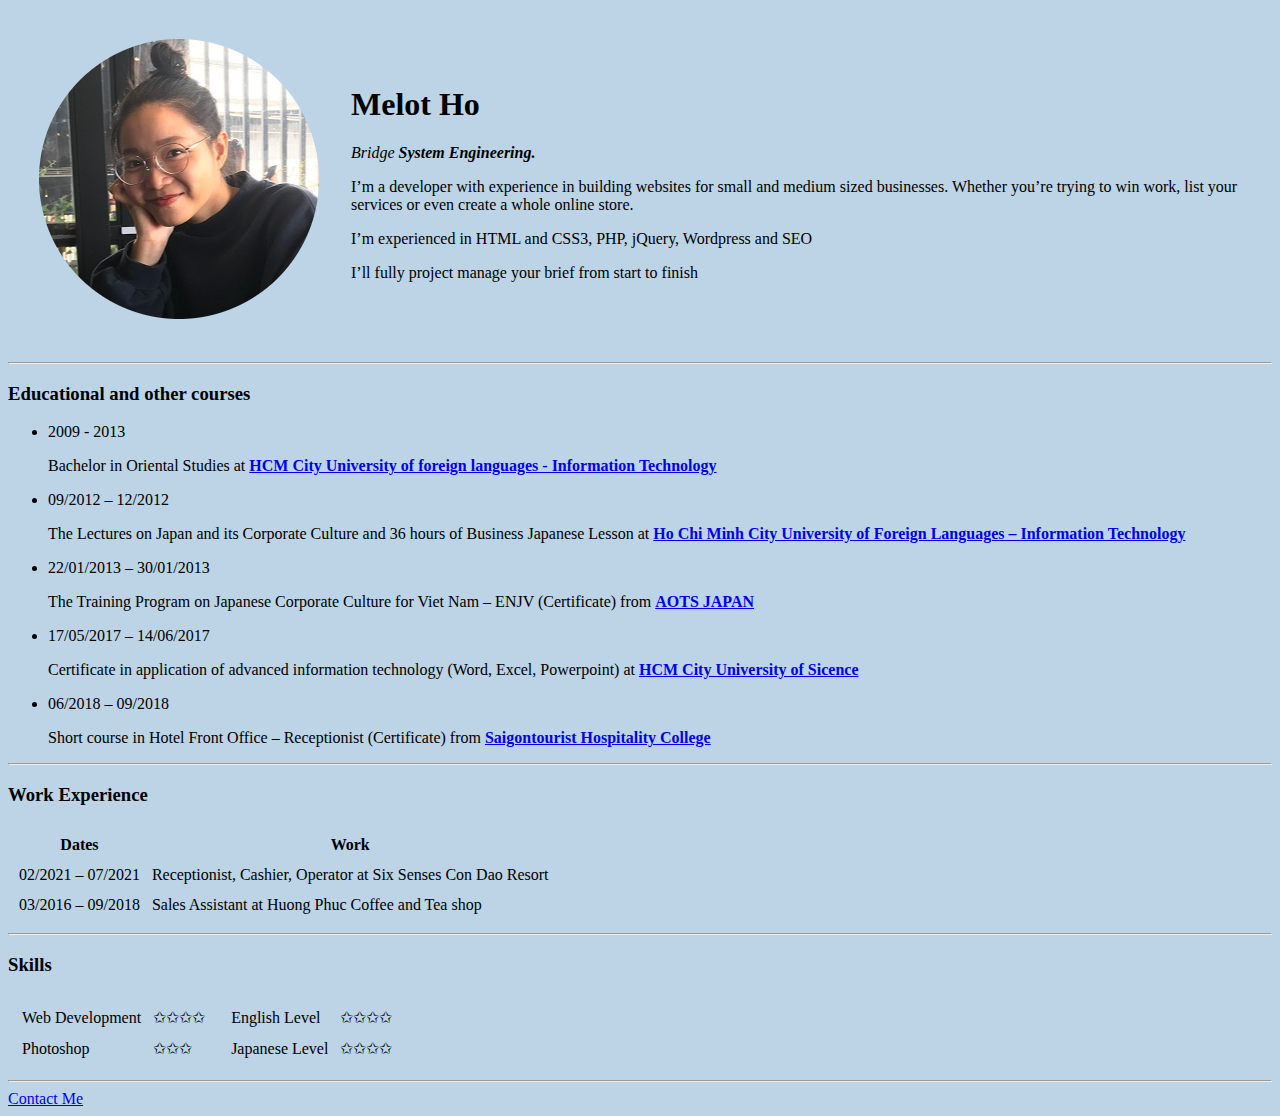
<file: HTML-Personal site/index.html>
<!DOCTYPE html>
<html lang="en">
<head>
	<meta charset="UTF-8">
	<meta name="viewport" content="width=device-width, initial-scale=1.0">
	<title>❤ Melot's Personal Site</title>
	<link rel="stylesheet" href="css/style.css">
</head>
<body>	
	<table cellspacing="30">
		<tr>
			<td><img src="profile-img.png" alt="Melot profile picture"></td>
			<td><h1>Melot Ho</h1>
				<p><em>Bridge <strong>System Engineering.</strong></em></p>
				<p>I’m a developer with experience in building websites for small and medium sized businesses. Whether you’re trying to win work, list your services or even create a whole online store.</p>
				<p>I’m experienced in HTML and CSS3, PHP, jQuery, Wordpress and SEO</p>
				<p>I’ll fully project manage your brief from start to finish</p></td>
			</tr>
		</table>

		<hr>
		<h3>Educational and other courses</h3>
		<ul>
			<li>2009 - 2013</li>
			<p> Bachelor in Oriental Studies at <strong><a href="https://www.huflit.edu.vn/">HCM City University of foreign languages - Information Technology</a></strong></p>

			<li>09/2012 – 12/2012</li>
			<p>The Lectures on Japan and its Corporate Culture and 36 hours of Business Japanese Lesson at <strong><a href="</a>https://www.huflit.edu.vn/">Ho Chi Minh City University of Foreign Languages – Information Technology</a></strong></p>

			<li>22/01/2013 – 30/01/2013</li>
			<p>The Training Program on Japanese Corporate Culture for Viet Nam – ENJV (Certificate) from <strong><a href="https://www.aots.jp/en/">AOTS JAPAN</a></strong></p>

			<li>17/05/2017 – 14/06/2017</li>
			<p>Certificate in application of advanced information technology (Word, Excel, Powerpoint) at <strong><a href="https://csc.edu.vn/">HCM City University of Sicence</a></strong></p>

			<li>06/2018 – 09/2018</li>
			<p>Short course in Hotel Front Office – Receptionist (Certificate) from <strong><a href="https://sthc.edu.vn/">Saigontourist Hospitality College</a></strong></p>
		</ul>
		<hr>

		<!-- <ol>
			<li>Computer skills (Word, Excel, Powerpoint, Outlook)</li>
			<li>Excellent written and verbal communication skills as well as strong time management skills</li>
			<li>Excellent counseling and interpersonal skills</li>
			<li><a href="https://www.sixsensescondao.com/">Having 5 stars resort experience</a></li>
		</ol> -->

		<h3>Work Experience</h3>
		<table cellspacing="10">
			<thead>
				<tr>
					<th>Dates</th>
					<th>Work</th>
				</tr>
			</thead>
			<tr>
				<td>02/2021 – 07/2021</td>
				<td>Receptionist, Cashier, Operator at Six Senses Con Dao Resort</td>
			</tr>
			<tr>
				<td>03/2016 – 09/2018</td>
				<td>Sales Assistant at Huong Phuc Coffee and Tea shop</td>
			</tr>
		</table>
		<hr>

		<h3>Skills</h3>
		<table>
			<tr>
				<td>
					<table cellspacing="10">
						<tr>
							<td>Web Development</td>
							<td>✩✩✩✩</td>
						</tr>
						<tr>
							<td>Photoshop</td>
							<td>✩✩✩</td>
						</tr>
					</table>	
				</td>

				<td>
					<table cellspacing="10">
						<tr>
							<td>English Level</td>
							<td>✩✩✩✩</td>
						</tr>
						<tr>
							<td>Japanese Level</td>
							<td>✩✩✩✩</td>
						</tr>	
					</table>
				</td>
			</tr>
		</table>
		<hr>


	<!-- <a href="experience.html">Experience</a>
		<br> -->
		<a href="contact-me.html">Contact Me</a>


	</body>
	</html>
</file>
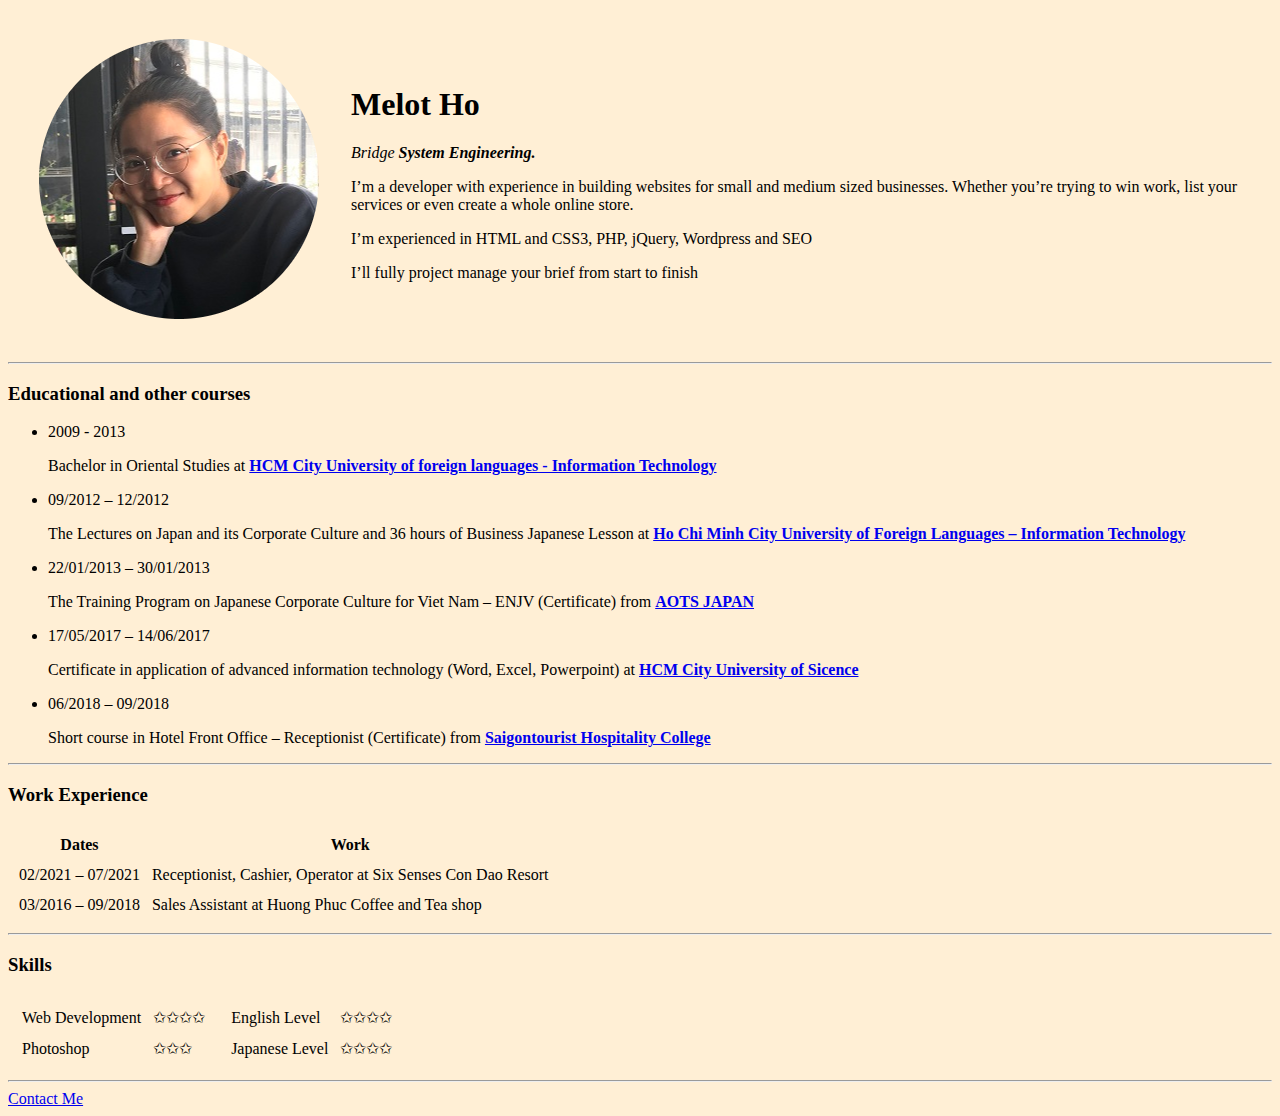
<file: HTML-Personal site/1. style inline css to HTML file.html>
<!DOCTYPE html>
<html lang="en">
<head>
	<meta charset="UTF-8">
	<meta name="viewport" content="width=device-width, initial-scale=1.0">
	<title>❤ Melot's Personal Site</title>
</head>

<!-- Cách 1: Chèn css vào Html trong inline. Tức viết lệnh css trực tiếp vào trong thẻ mở bằng lệnh style-->
<body style="background-color: #ffefd5;">	
	<table cellspacing="30">
		<tr>
			<td><img src="profile-img.png" alt="Melot profile picture"></td>
			<td><h1>Melot Ho</h1>
				<p><em>Bridge <strong>System Engineering.</strong></em></p>
				<p>I’m a developer with experience in building websites for small and medium sized businesses. Whether you’re trying to win work, list your services or even create a whole online store.</p>
				<p>I’m experienced in HTML and CSS3, PHP, jQuery, Wordpress and SEO</p>
				<p>I’ll fully project manage your brief from start to finish</p></td>
			</tr>
		</table>

		<hr>
		<h3>Educational and other courses</h3>
		<ul>
			<li>2009 - 2013</li>
			<p> Bachelor in Oriental Studies at <strong><a href="https://www.huflit.edu.vn/">HCM City University of foreign languages - Information Technology</a></strong></p>

			<li>09/2012 – 12/2012</li>
			<p>The Lectures on Japan and its Corporate Culture and 36 hours of Business Japanese Lesson at <strong><a href="</a>https://www.huflit.edu.vn/">Ho Chi Minh City University of Foreign Languages – Information Technology</a></strong></p>

			<li>22/01/2013 – 30/01/2013</li>
			<p>The Training Program on Japanese Corporate Culture for Viet Nam – ENJV (Certificate) from <strong><a href="https://www.aots.jp/en/">AOTS JAPAN</a></strong></p>

			<li>17/05/2017 – 14/06/2017</li>
			<p>Certificate in application of advanced information technology (Word, Excel, Powerpoint) at <strong><a href="https://csc.edu.vn/">HCM City University of Sicence</a></strong></p>

			<li>06/2018 – 09/2018</li>
			<p>Short course in Hotel Front Office – Receptionist (Certificate) from <strong><a href="https://sthc.edu.vn/">Saigontourist Hospitality College</a></strong></p>
		</ul>
		<hr>

		<!-- <ol>
			<li>Computer skills (Word, Excel, Powerpoint, Outlook)</li>
			<li>Excellent written and verbal communication skills as well as strong time management skills</li>
			<li>Excellent counseling and interpersonal skills</li>
			<li><a href="https://www.sixsensescondao.com/">Having 5 stars resort experience</a></li>
		</ol> -->

		<h3>Work Experience</h3>
		<table cellspacing="10">
			<thead>
				<tr>
					<th>Dates</th>
					<th>Work</th>
				</tr>
			</thead>
			<tr>
				<td>02/2021 – 07/2021</td>
				<td>Receptionist, Cashier, Operator at Six Senses Con Dao Resort</td>
			</tr>
			<tr>
				<td>03/2016 – 09/2018</td>
				<td>Sales Assistant at Huong Phuc Coffee and Tea shop</td>
			</tr>
		</table>
		<hr>

		<h3>Skills</h3>
		<table>
			<tr>
				<td>
					<table cellspacing="10">
						<tr>
							<td>Web Development</td>
							<td>✩✩✩✩</td>
						</tr>
						<tr>
							<td>Photoshop</td>
							<td>✩✩✩</td>
						</tr>
					</table>	
				</td>

				<td>
					<table cellspacing="10">
						<tr>
							<td>English Level</td>
							<td>✩✩✩✩</td>
						</tr>
						<tr>
							<td>Japanese Level</td>
							<td>✩✩✩✩</td>
						</tr>	
					</table>
				</td>
			</tr>
		</table>
		<hr>


	<!-- <a href="experience.html">Experience</a>
		<br> -->
		<a href="contact-me.html">Contact Me</a>


	</body>
	</html>
</file>
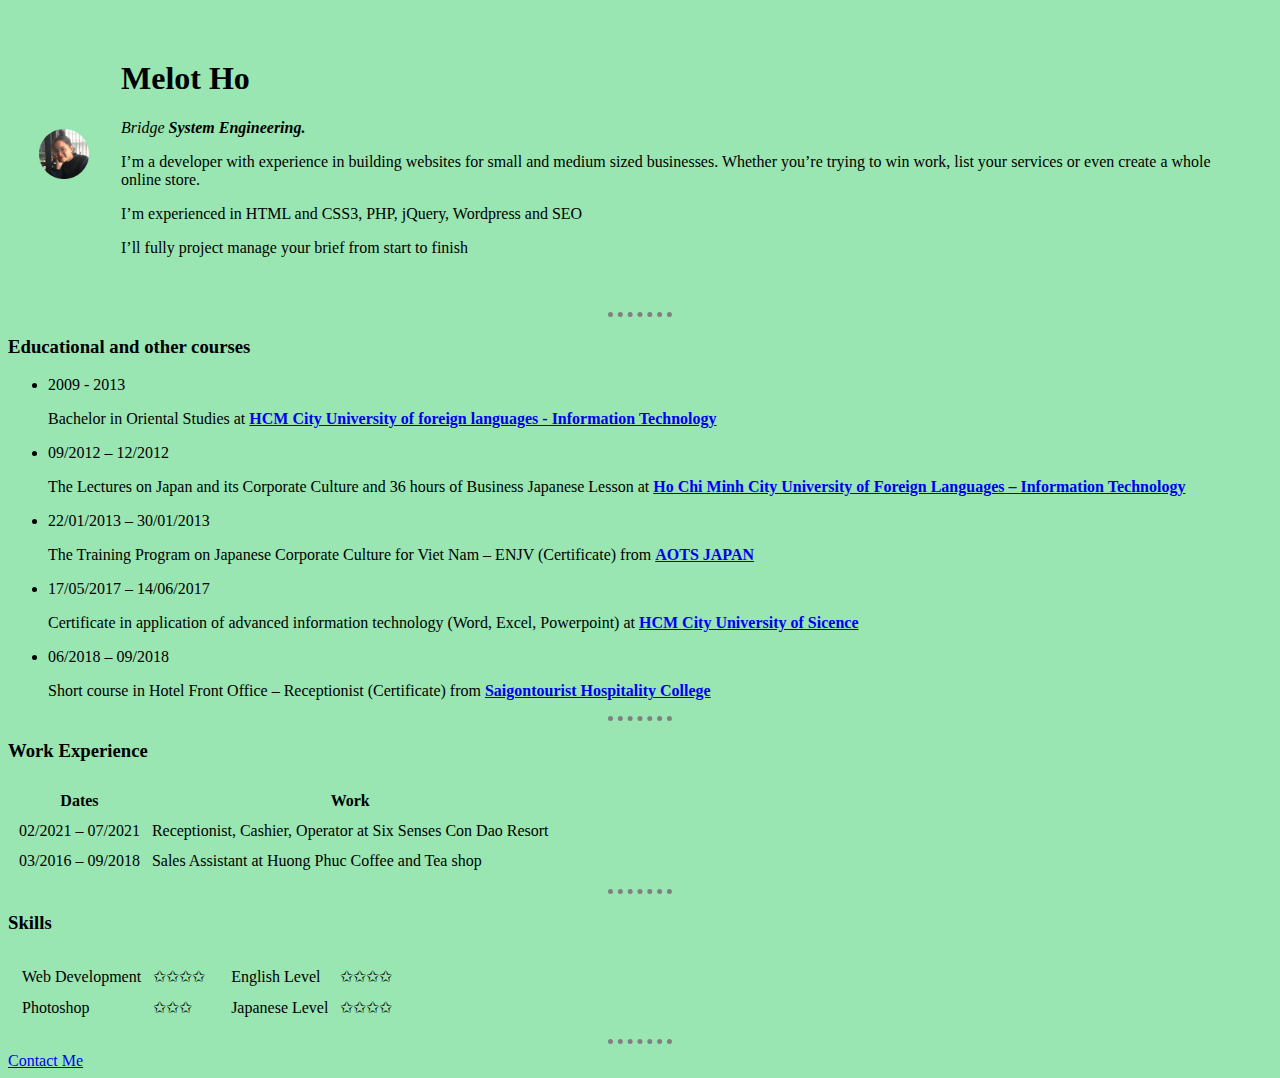
<file: HTML-Personal site/2. style internal css to HTML file.html>
<!DOCTYPE html>
<html lang="en">
<head>
	<meta charset="UTF-8">
	<meta name="viewport" content="width=device-width, initial-scale=1.0">
	<title>❤ Melot's Personal Site</title>

	<!-- Cách 2: Thêm css vào HTML bằng phương pháp Internal. Tức viết lệnh trong thẻ <style type="text/css"></style> -->
	
</head>

<style>
		body {
			background-color: #99e6b3;
		}
		
		/*Lưu ý: khi style bằng css, sẽ có 1 vài element được mặc định style trong Browser ví dụ thẻ hr, body, head....
		Đọc thêm https://www.w3schools.com/cssref/css_default_values.asp để biết thêm chi tiết*/
		hr {
			border-style: dotted none none;
			border-color: grey;
			border-width: 5px;
			width: 5%;
		}

		img {
			height: 50px;
		}
	</style>

<body>	
	<table cellspacing="30">
		<tr>
			<td><img src="profile-img.png" alt="Melot profile picture"></td>
			<td><h1>Melot Ho</h1>
				<p><em>Bridge <strong>System Engineering.</strong></em></p>
				<p>I’m a developer with experience in building websites for small and medium sized businesses. Whether you’re trying to win work, list your services or even create a whole online store.</p>
				<p>I’m experienced in HTML and CSS3, PHP, jQuery, Wordpress and SEO</p>
				<p>I’ll fully project manage your brief from start to finish</p></td>
			</tr>
		</table>

		<hr>
		<h3>Educational and other courses</h3>
		<ul>
			<li>2009 - 2013</li>
			<p> Bachelor in Oriental Studies at <strong><a href="https://www.huflit.edu.vn/">HCM City University of foreign languages - Information Technology</a></strong></p>

			<li>09/2012 – 12/2012</li>
			<p>The Lectures on Japan and its Corporate Culture and 36 hours of Business Japanese Lesson at <strong><a href="</a>https://www.huflit.edu.vn/">Ho Chi Minh City University of Foreign Languages – Information Technology</a></strong></p>

			<li>22/01/2013 – 30/01/2013</li>
			<p>The Training Program on Japanese Corporate Culture for Viet Nam – ENJV (Certificate) from <strong><a href="https://www.aots.jp/en/">AOTS JAPAN</a></strong></p>

			<li>17/05/2017 – 14/06/2017</li>
			<p>Certificate in application of advanced information technology (Word, Excel, Powerpoint) at <strong><a href="https://csc.edu.vn/">HCM City University of Sicence</a></strong></p>

			<li>06/2018 – 09/2018</li>
			<p>Short course in Hotel Front Office – Receptionist (Certificate) from <strong><a href="https://sthc.edu.vn/">Saigontourist Hospitality College</a></strong></p>
		</ul>
		<hr>

		<!-- <ol>
			<li>Computer skills (Word, Excel, Powerpoint, Outlook)</li>
			<li>Excellent written and verbal communication skills as well as strong time management skills</li>
			<li>Excellent counseling and interpersonal skills</li>
			<li><a href="https://www.sixsensescondao.com/">Having 5 stars resort experience</a></li>
		</ol> -->

		<h3>Work Experience</h3>
		<table cellspacing="10">
			<thead>
				<tr>
					<th>Dates</th>
					<th>Work</th>
				</tr>
			</thead>
			<tr>
				<td>02/2021 – 07/2021</td>
				<td>Receptionist, Cashier, Operator at Six Senses Con Dao Resort</td>
			</tr>
			<tr>
				<td>03/2016 – 09/2018</td>
				<td>Sales Assistant at Huong Phuc Coffee and Tea shop</td>
			</tr>
		</table>
		<hr>

		<h3>Skills</h3>
		<table>
			<tr>
				<td>
					<table cellspacing="10">
						<tr>
							<td>Web Development</td>
							<td>✩✩✩✩</td>
						</tr>
						<tr>
							<td>Photoshop</td>
							<td>✩✩✩</td>
						</tr>
					</table>	
				</td>

				<td>
					<table cellspacing="10">
						<tr>
							<td>English Level</td>
							<td>✩✩✩✩</td>
						</tr>
						<tr>
							<td>Japanese Level</td>
							<td>✩✩✩✩</td>
						</tr>	
					</table>
				</td>
			</tr>
		</table>
		<hr>


	<!-- <a href="experience.html">Experience</a>
		<br> -->
		<a href="contact-me.html">Contact Me</a>


	</body>
	</html>
</file>
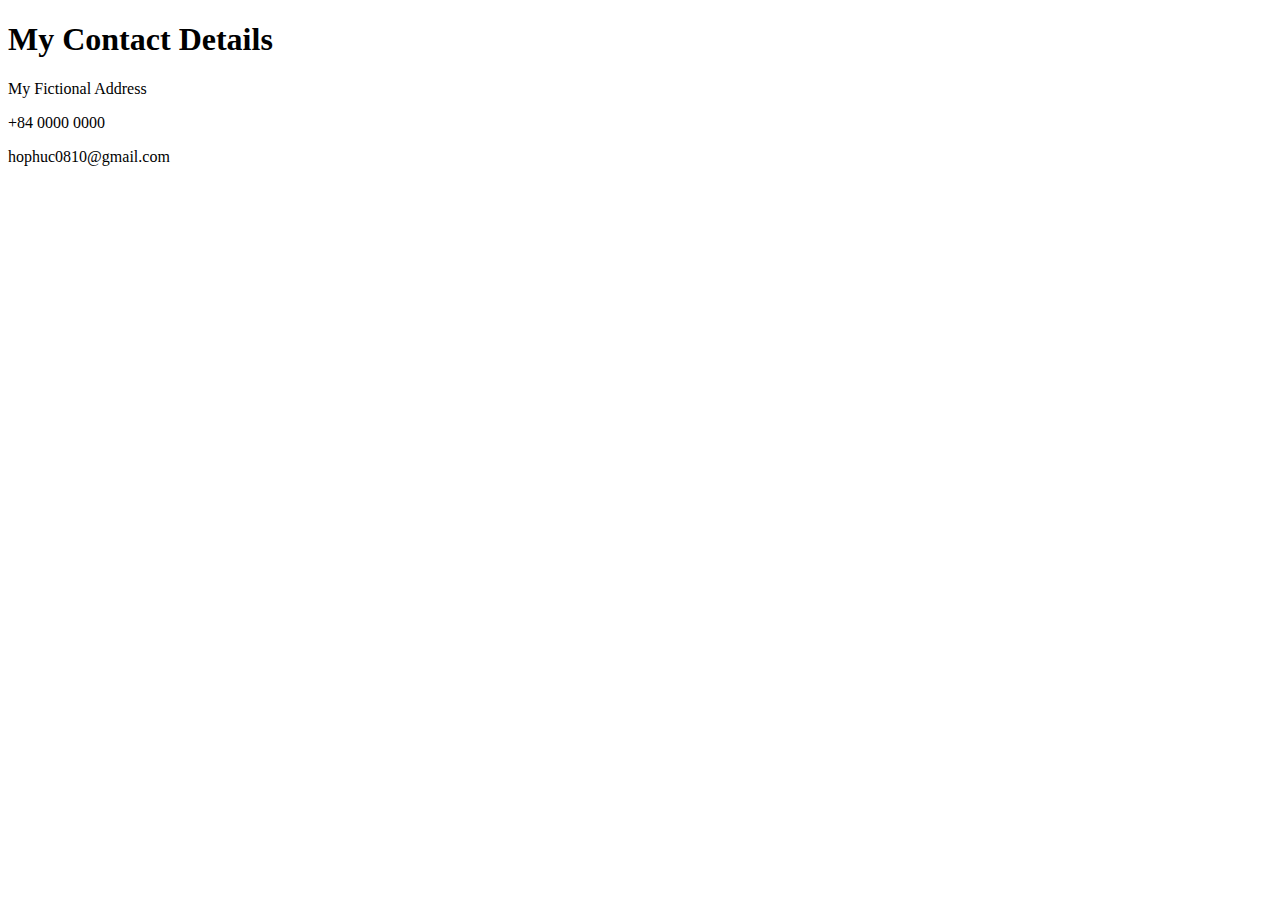
<file: HTML-Personal site/contact-me.html>
<!DOCTYPE html>
<html lang="en">
<head>
	<meta charset="UTF-8">
	<meta name="viewport" content="width=device-width, initial-scale=1.0">
	<title>Contact me</title>
</head>
<body>
	<h1>My Contact Details</h1>
	<p>My Fictional Address</p>
	<p>+84 0000 0000</p>
	<p>hophuc0810@gmail.com</p>
</body>
</html>
</file>
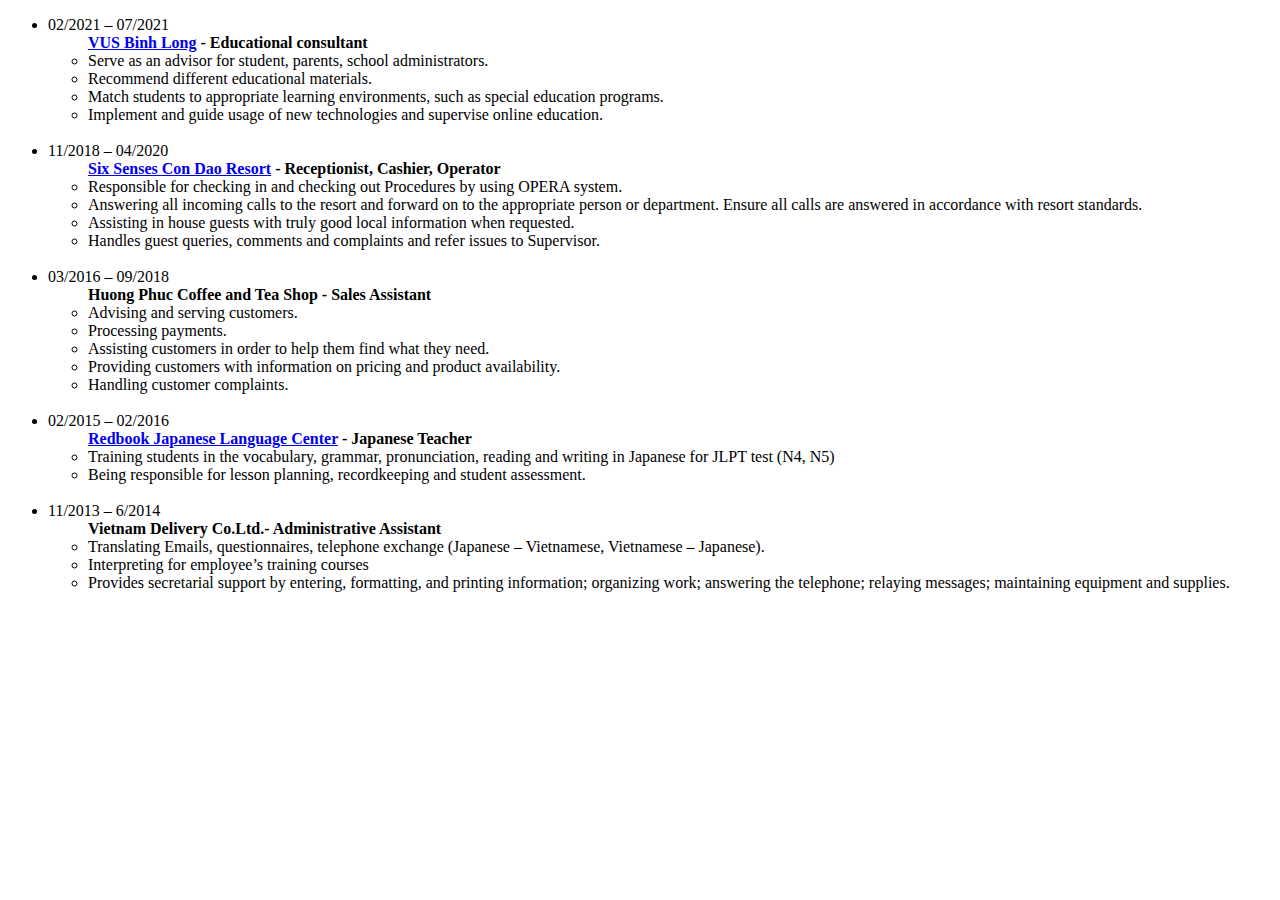
<file: HTML-Personal site/experience.html>
<!DOCTYPE html>
<html lang="en">
<head>
	<meta charset="UTF-8">
	<meta name="viewport" content="width=device-width, initial-scale=1.0">
	<title>Melot Experience</title>
</head>
<body>
	<ul>
		<li>02/2021 – 07/2021</li>
		<ul>
			<a href="https://vus.edu.vn/contact-us/ho-chi-minh-city/binh-tan/vus-binh-long/"><strong>VUS Binh Long</a> - Educational consultant</strong> 
			<li>Serve as an advisor for student, parents, school administrators.</li>
			<li>Recommend different educational materials.</li>
			<li>Match students to appropriate learning environments, such as special education programs.</li>
			<li>Implement and guide usage of new technologies and supervise online education.</li>
		</ul>
		<br>

		<li>11/2018 – 04/2020</li>
		<ul>
			<a href="https://www.sixsensescondao.com/"><strong>Six Senses Con Dao Resort</a> - Receptionist, Cashier, Operator</strong> 
			<li>Responsible for checking in and checking out Procedures by using OPERA system.</li>
			<li>Answering all incoming calls to the resort and forward on to the appropriate person or department. Ensure all calls are answered in accordance with resort standards.</li>
			<li>Assisting in house guests with truly good local information when requested.</li>
			<li>Handles guest queries, comments and complaints and refer issues to Supervisor.</li>
		</ul>
		<br>

		<li>03/2016 – 09/2018</li>
		<ul>
			<strong>Huong Phuc Coffee and Tea Shop - Sales Assistant</strong> 
			<li>Advising and serving customers.</li>
			<li>Processing payments.</li>
			<li>Assisting customers  in order to help them find what they need.</li>
			<li>Providing customers with information on pricing and product availability.</li>
			<li>Handling customer complaints. </li>
		</ul>
		<br>

		<li>02/2015 – 02/2016</li>
		<ul>
			<strong><a href="https://www.redbook.vn/">Redbook Japanese Language Center</a> - Japanese Teacher</strong> 
			<li>Training students in the vocabulary, grammar, pronunciation, reading and writing in Japanese for JLPT test (N4, N5)</li>
			<li>Being responsible for lesson planning, recordkeeping and student assessment.</li>
		</ul>
		<br>

		<li>11/2013 – 6/2014</li>
		<ul>
			<strong>Vietnam Delivery Co.Ltd.- Administrative Assistant </strong> 
			<li>Translating Emails, questionnaires, telephone exchange (Japanese – Vietnamese, Vietnamese – Japanese).</li>
			<li>Interpreting for employee’s training courses</li>
			<li>Provides  secretarial support by entering, formatting, and printing information; organizing work; answering the telephone; relaying messages; maintaining equipment and supplies.</li>
		</ul>


	</ul>
</body>
</html>
</file>
<file: HTML-Personal site/css/style.css>
body {
	background-color: #bcd4e6;
}
</file>
